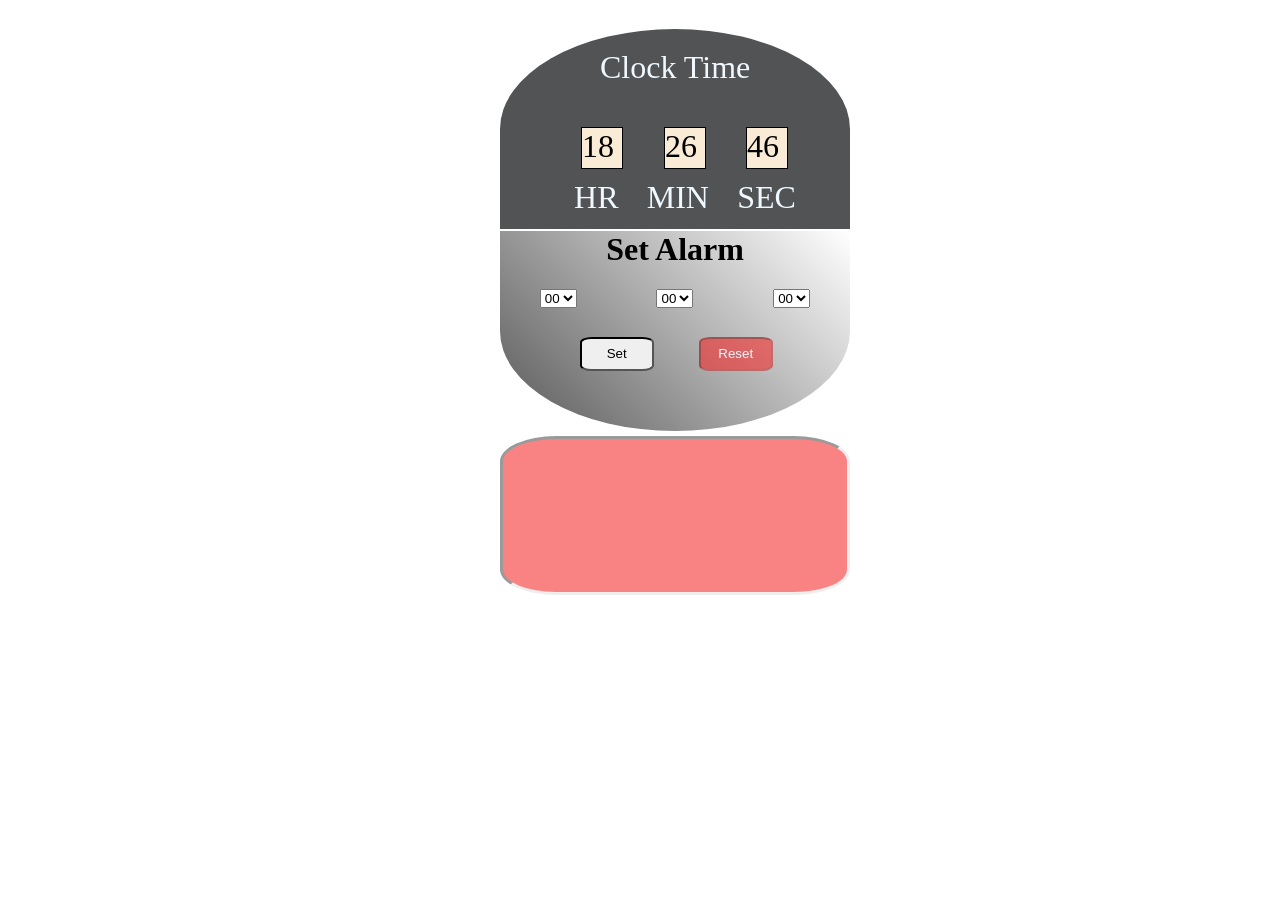
<file: index.html>
<!DOCTYPE html>
<html lang="en">

<head>
  <meta charset="UTF-8">
  <meta name="viewport" content="width=device-width, initial-scale=1.0">
  <title>Alarm clock</title>
  <link rel="stylesheet" href="Style1.css">
</head>

<body>

  <!-- Conatiner Of  AlarmClock-->
  <div class="container">

    <!-- Showing Current Time -->
    <div id="clock-time">
      <h1>Clock Time</h1>

      <div id="square-container">

        <div id="square">
          <h1 id="hour"></h1>
        </div>
        <div id="square">
          <h1 id="min"></h1>
        </div>
        <div id="square">
          <h1 id="sec"></h1>
        </div>

      </div>
      <div id="hour-min-sec">
        <h1> HR </h1>
        <h1> MIN </h1>
        <h1> SEC </h1>
      </div>
      <!-- End OF Showing Current Time -->


      <!-- Set ALarm Time -->
    </div>
    <div id="set-alarm">
      <h1>Set Alarm</h1>
      <div id="flexing">
        <div id="shr" class="square"></div>
        <div id="smin" class="square"></div>
        <div id="ssec" class="square"></div>
      </div>

      <!-- Buttons Of Set And Reset -->
      <div id="buttons">
        <input type="button" value="Set" id="tset" />
        <input type="button" value="Reset" id="treset" disabled />
      </div>
    </div> 

    <!--Container Of Set alarm -->
    <div id="set-alarm-container"></div>
  </div>
  <script src="script1.js"></script>
</body>

</html>
</file>
<file: Style1.css>
/*  container of AlarmClock*/
.container{
    position:absolute;
    height:100vh;
    width:100vw;
    left:500px;

}

/*  Current Clock Time CSS  */
#clock-time{
   
    height:200px;
    width:350px;
    border-top-left-radius: 50%;
    border-top-right-radius: 50%;
    background-color:#525355 ;
 
    
}
/*  Clock Time Header */
#clock-time h1{
    position:relative;
    font-weight: normal;
    left:100px;
    top:20px;
    color:aliceblue;
}

/*  Container Of Hour Minute Second */
#square-container{
    position:absolute;
    height: 50px;
    width: 250px;
    left:60px;
    top:120px;
    display:flex;
    flex-direction: row;
    justify-content: space-around;

    

}

#square{
    height:40px;
    width:40px;
    background-color: aliceblue;
}
/*  Hour */
#square #hour{
    position: absolute;
    border: 1px solid black;
    height: inherit;
    width: inherit;
    background-color: antiquewhite;
    top: -22px;
    left: 21px;
    color:black;
}

/*  Min */
#square #min{
    position: absolute;
    border: 1px solid black;
    height: inherit;
    width: inherit;
    background-color: antiquewhite;
    top: -22px;
    left: 104px;
    color:black;
}

/*  Sec */
#square #sec{
    position: absolute;
    border: 1px solid black;
    height: inherit;
    width: inherit;
    background-color: antiquewhite;
    top: -22px;
    left: 186px;
    color:black;
}

/*  Using Flex to Show containers of Hour min and Second  in Row  */
#hour-min-sec{
    width:250px;
    position:relative;
    display:flex;
    flex-direction: row;
    justify-content: space-around;
    left: -40px;
    top:50px;
}



/*  Set alarm Div */
#set-alarm{
    position:relative;
    text-align: center;
    height:200px;
    width:350px;
    background-image:linear-gradient(45deg, #585858, transparent);
    border-bottom-left-radius: 50%;
    border-bottom-right-radius: 50%;
    top:-20px;
    
}
/*  Using Flex to Show containers of Hour min and Second  in Row  */
#flexing{
    display:flex;
    flex-direction: row;
    justify-content: space-around;
}

/*  Set Button */
#tset{
    width: 21%;
    top: 106px;
    position: absolute;
    left: 80px;
    border-radius: 16%;
    height: 17%;
    border-style: inset;

}

/*  Reset Button */
#treset{
    width: 21%;
    top: 106px;
    position: absolute;
    left: 199px;
    border-radius: 16%;
    height: 17%;
    border-style: inset;
    background-color: #f522228f;
    color: aliceblue;

}

/*  Div Of Created Alarm*/
#set-alarm-container{
    width: 344px;
    top: 428px;
    position: absolute;
    left: 0px;
    border-radius: 16%;
    height: 17%;
    border-style: inset;
    background-color: #f522228f;
    color: aliceblue;
    overflow-x:scroll;
    display:flex;
    align-items: center;
    justify-content: center;
    flex-direction: column;
    
}
</file>
